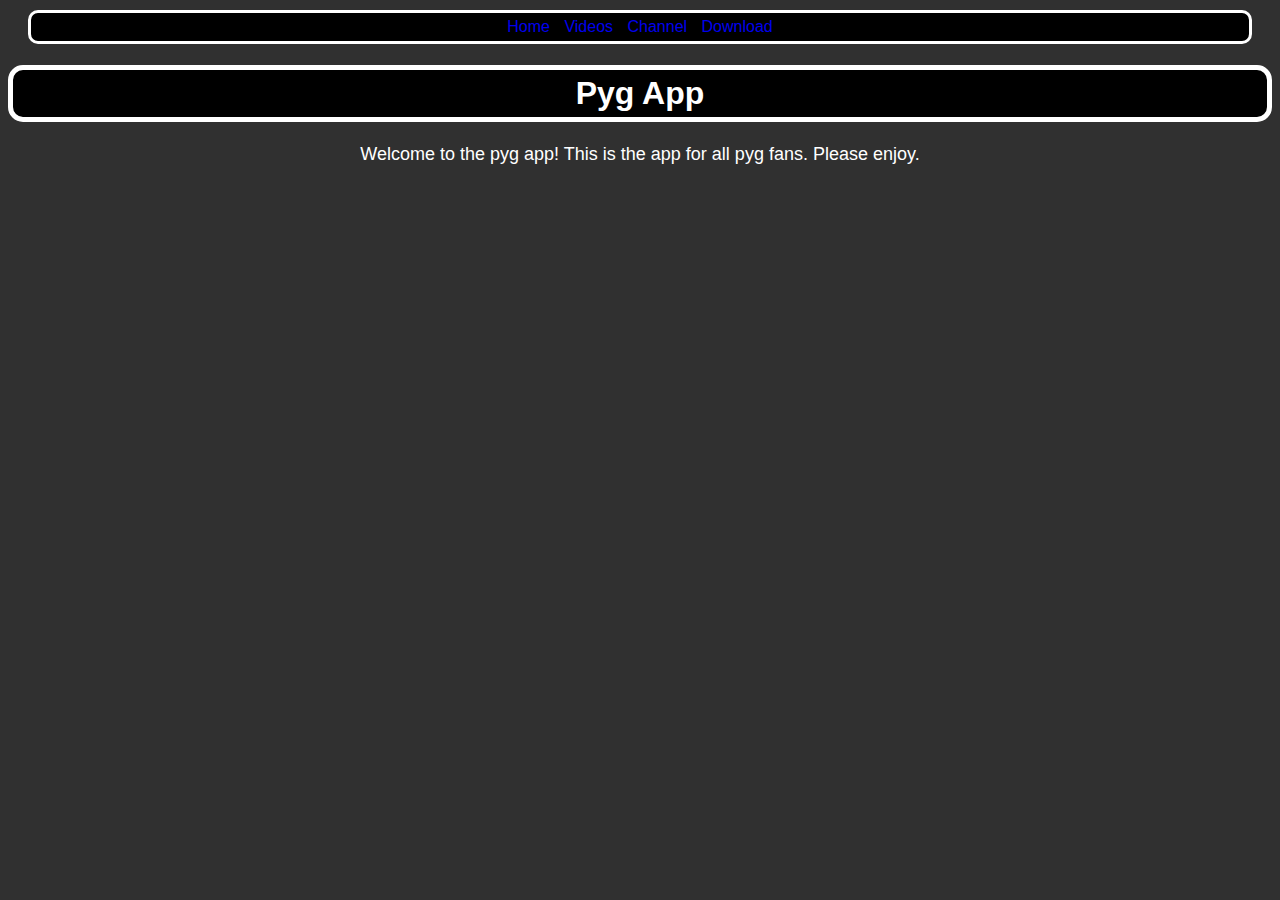
<file: index.html>
<html>
    <head>
        <meta name="apple-mobile-web-app-capable" content="yes" />
        <meta name="viewport" content="width=device-width, initial-scale=1">
        <title>Pyg App</title>
        <link rel="stylesheet" href="style.css">
    </head>
    <body>
        <ul>
            <li><a href="index.html">Home</a></li>
            <li><a href="video.html">Videos</a></li>
            <li><a href="https://www.youtube.com/channel/UCmzePslSKOi47Rc0TIsJFtA/videos">Channel</a></li>
            <li><a href="download.html">Download</a></li>
        </ul>
        <h1>Pyg App</h1>
        <p>Welcome to the pyg app! This is the app for all pyg fans. Please enjoy.</p>
    </body>
</html>
</file>
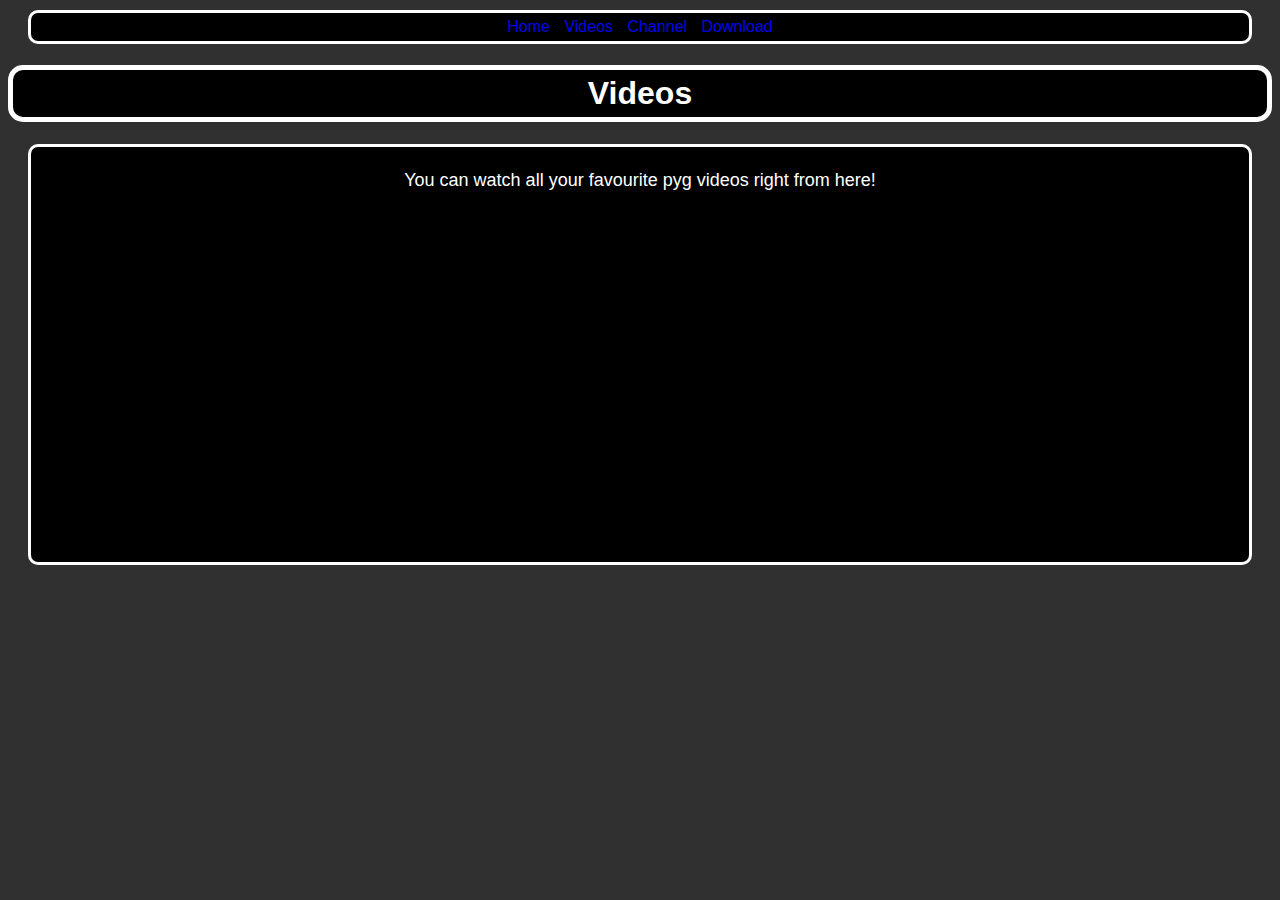
<file: video.html>
<html>
    <head>
        <meta name="apple-mobile-web-app-capable" content="yes" />
        <meta name="viewport" content="width=device-width, initial-scale=1">
        <title>Pyg App</title>
        <link rel="stylesheet" href="style.css">
    </head>
    <body>
        <ul>
            <li><a href="index.html">Home</a></li>
            <li><a href="video.html">Videos</a></li>
            <li><a href="https://www.youtube.com/channel/UCmzePslSKOi47Rc0TIsJFtA/videos">Channel</a></li>
            <li><a href="download.html">Download</a></li>
        </ul>
        <h1>Videos</h1>
        <div class="div1">
            <p>You can watch all your favourite pyg videos right from here!</p>
            <iframe src="https://www.youtube-nocookie.com/embed/GpjLGiyi2Y8" title="YouTube video player" frameborder="0" allow="accelerometer; autoplay; clipboard-write; encrypted-media; gyroscope; picture-in-picture" allowfullscreen></iframe>
            <iframe src="https://www.youtube-nocookie.com/embed/xDh6d_OwM4Q" title="YouTube video player" frameborder="0" allow="accelerometer; autoplay; clipboard-write; encrypted-media; gyroscope; picture-in-picture" allowfullscreen></iframe>
            <iframe src="https://www.youtube-nocookie.com/embed/CBTsYXsBcgY" title="YouTube video player" frameborder="0" allow="accelerometer; autoplay; clipboard-write; encrypted-media; gyroscope; picture-in-picture" allowfullscreen></iframe>
            <iframe src="https://www.youtube-nocookie.com/embed/TgdmoLrxw3g" title="YouTube video player" frameborder="0" allow="accelerometer; autoplay; clipboard-write; encrypted-media; gyroscope; picture-in-picture" allowfullscreen></iframe>
            <iframe src="https://www.youtube-nocookie.com/embed/xVP90Yz5qCo" title="YouTube video player" frameborder="0" allow="accelerometer; autoplay; clipboard-write; encrypted-media; gyroscope; picture-in-picture" allowfullscreen></iframe>
            <iframe src="https://www.youtube-nocookie.com/embed/nUAZ072tVGk" title="YouTube video player" frameborder="0" allow="accelerometer; autoplay; clipboard-write; encrypted-media; gyroscope; picture-in-picture" allowfullscreen></iframe>
        </div>
    </body>
</html>
</file>
<file: style.css>
p {
    font-family: Arial, Helvetica, sans-serif;
    text-align: center;
    color: white;
    font-size: large;
}

h1 {
    font-family:Arial, Helvetica, sans-serif;
    background-color:rgb(0, 0, 0);
    border: 5px solid rgb(255, 255, 255);
    border-radius: 15px;
    padding: 5px 10px;
    text-align: center;
    color: white;
}

h3 {
    font-family:Arial, Helvetica, sans-serif;
    color: white;
    text-align: center;
}

.div1 {
    border: 3px solid rgb(255, 255, 255);
    border-radius: 10px;
    padding: 5px 10px;
    margin: 10px 20px;
    background-color:rgb(0, 0, 0);
}

body {
    background-color: rgb(48, 48, 48);
}

iframe {
    text-align: center;
    margin: 10px 20px;
}

ul {
    list-style-type: none;
    margin: 0;
    padding: 0;
    border: 3px solid rgb(255, 255, 255);
    border-radius: 10px;
    padding: 5px 10px;
    margin: 10px 20px;
    background-color:rgb(0, 0, 0);
    font-family:Arial, Helvetica, sans-serif;
    color: white;
    text-align: center;
}
  
li {
    display: inline;
    padding: 5px 5px;
    font-family:Arial, Helvetica, sans-serif;
    color: white;
    text-align: center;
}

a:visited { text-decoration: none; color:rgb(255, 255, 255); }
a:hover { text-decoration: none; color:rgb(109, 109, 255); }
a:focus { text-decoration: none; color:rgb(109, 109, 255); }
a:hover, a:active { text-decoration: none; color:rgb(255, 255, 255) }

a {
    text-decoration: none;
}

img {
    text-align: center;
    max-width: 100%;
    height: auto;
    width: auto\9; /* ie8 */
}
</file>
